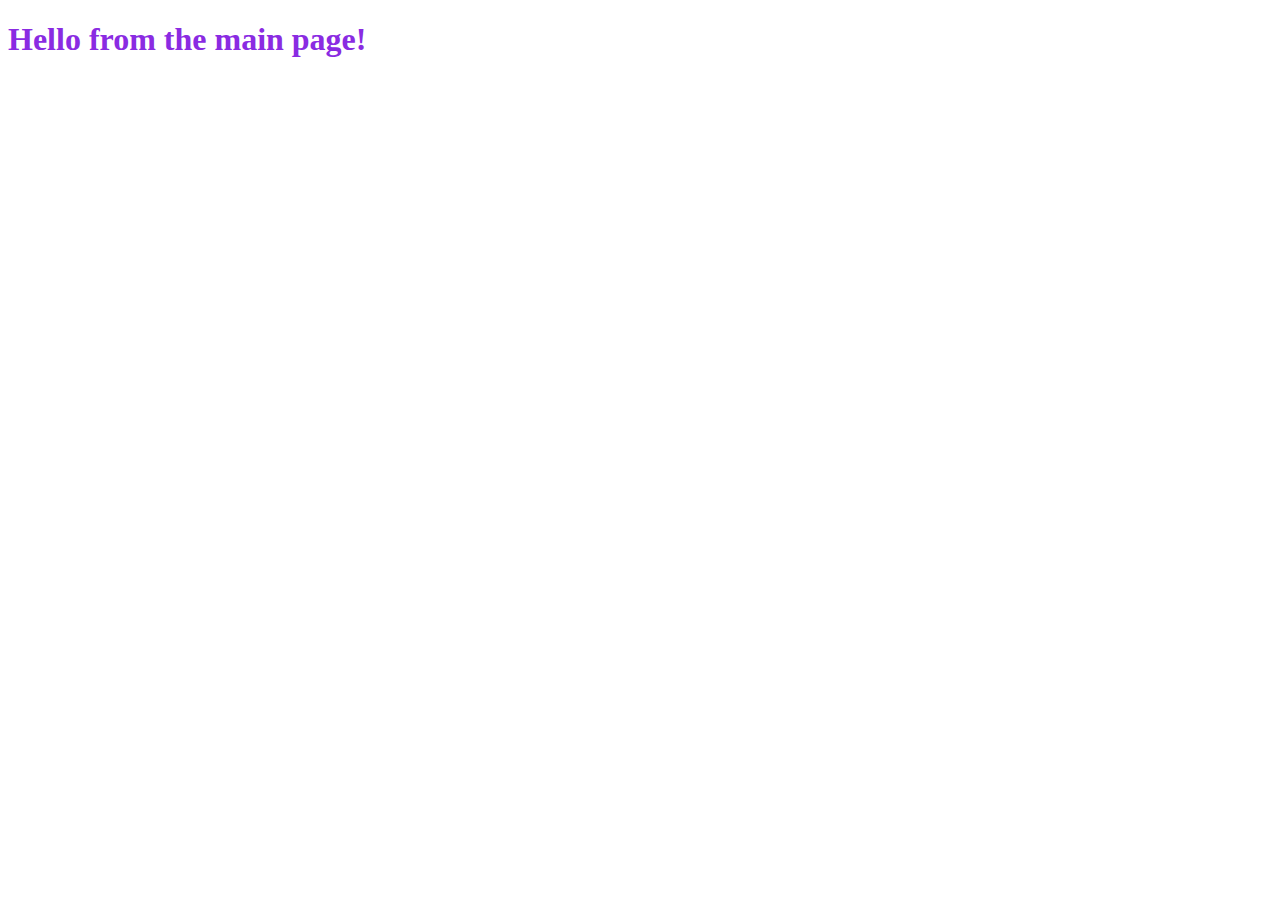
<file: public/index.html>
<!DOCTYPE html>
<html lang="en">
<head>
  <meta charset="UTF-8">
  <meta http-equiv="X-UA-Compatible" content="IE=edge">
  <link rel="stylesheet" href="css/style.css">
  <script src="js/index.js"></script>
  <meta name="viewport" content="width=device-width, initial-scale=1.0">
  <title>Main Page</title>
</head>
<body>
  <h1>Hello from the main page!</h1>
</body>
</html>
</file>
<file: public/css/style.css>
h1 {
  color: blueviolet;
}

div.row.error {
  display: block;
  margin-top: 1rem;
  width: 100%;
  background-color: rgb(224, 112, 112);
  border: 1px solid rgb(248, 39, 39);
  border-radius: 5px;
  text-align: center;
  line-height: 1.5rem;
}

div.row.error.hidden {
  display: none;
}

div.row.error p.error-text {
  padding-top: .9rem;
}

i.material-icons.right {
  cursor: pointer;
}

div.card-image>img {
  height: 200px;
}
</file>
